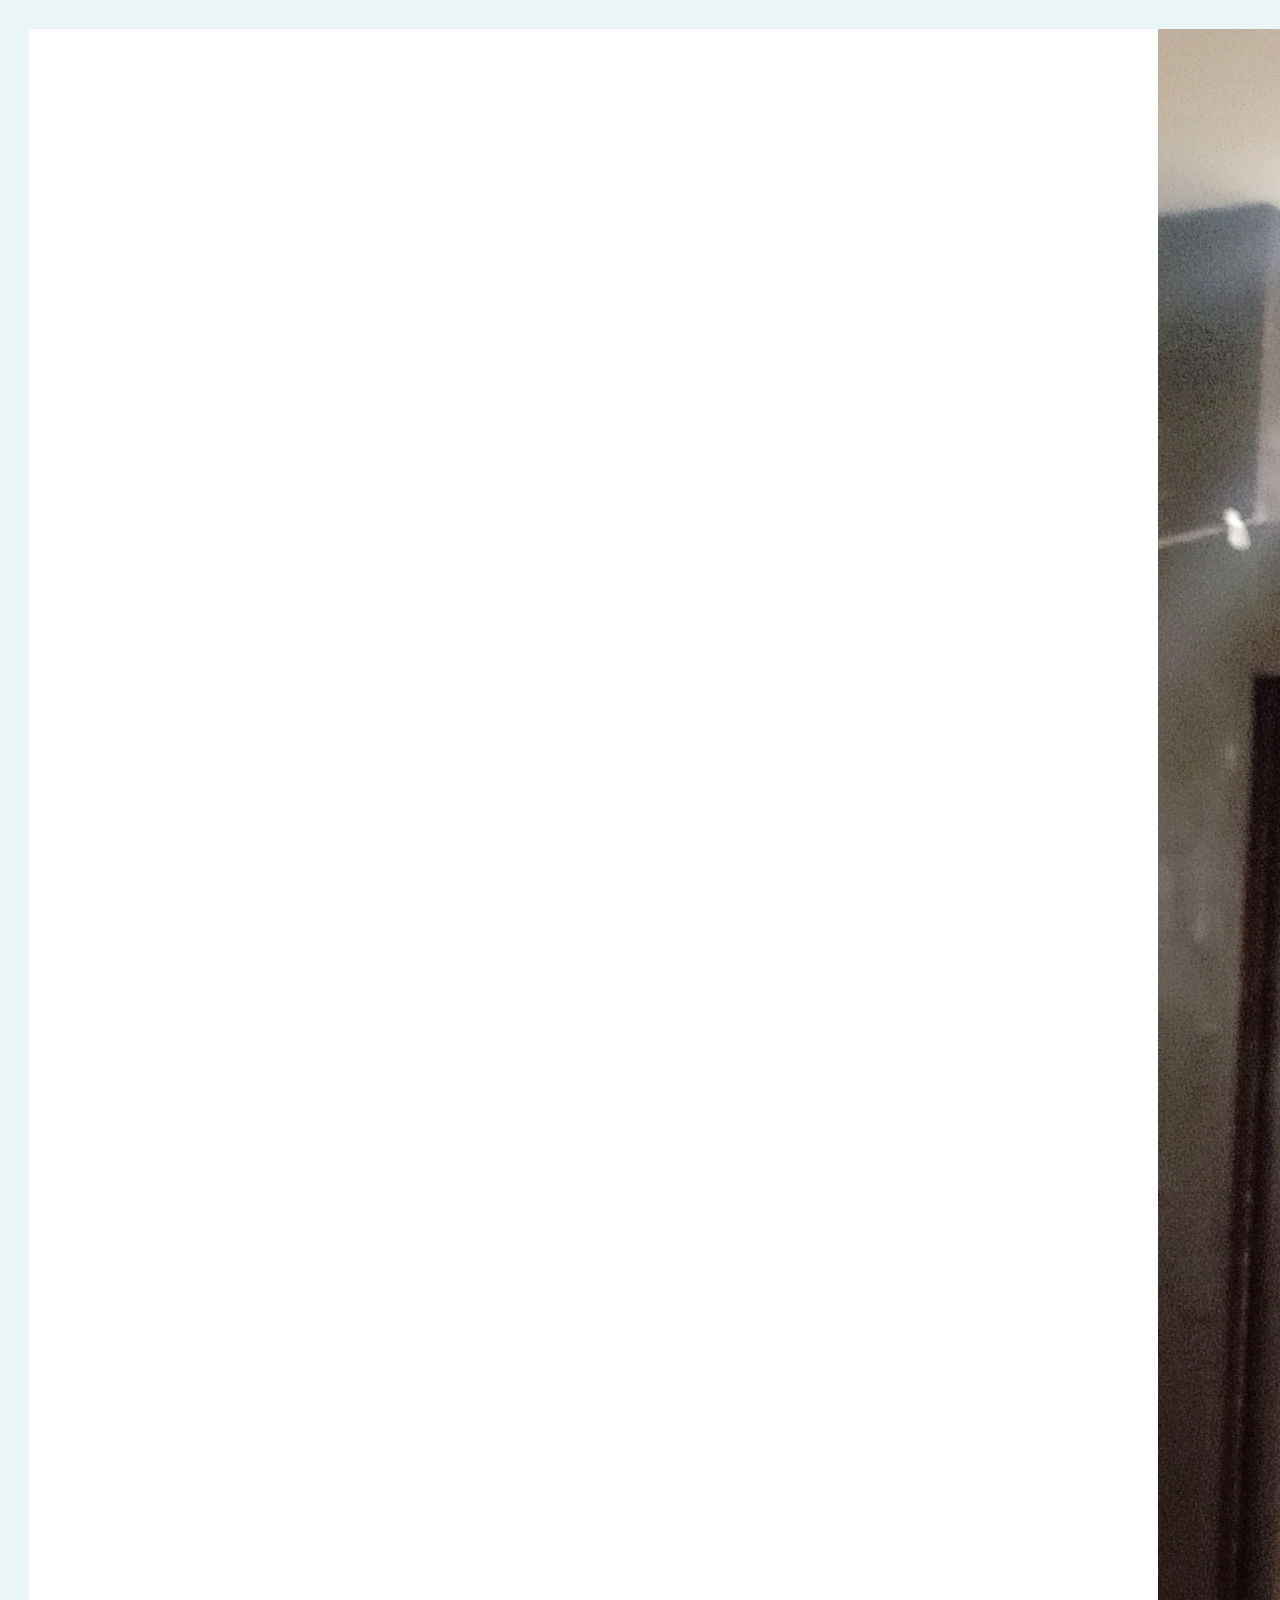
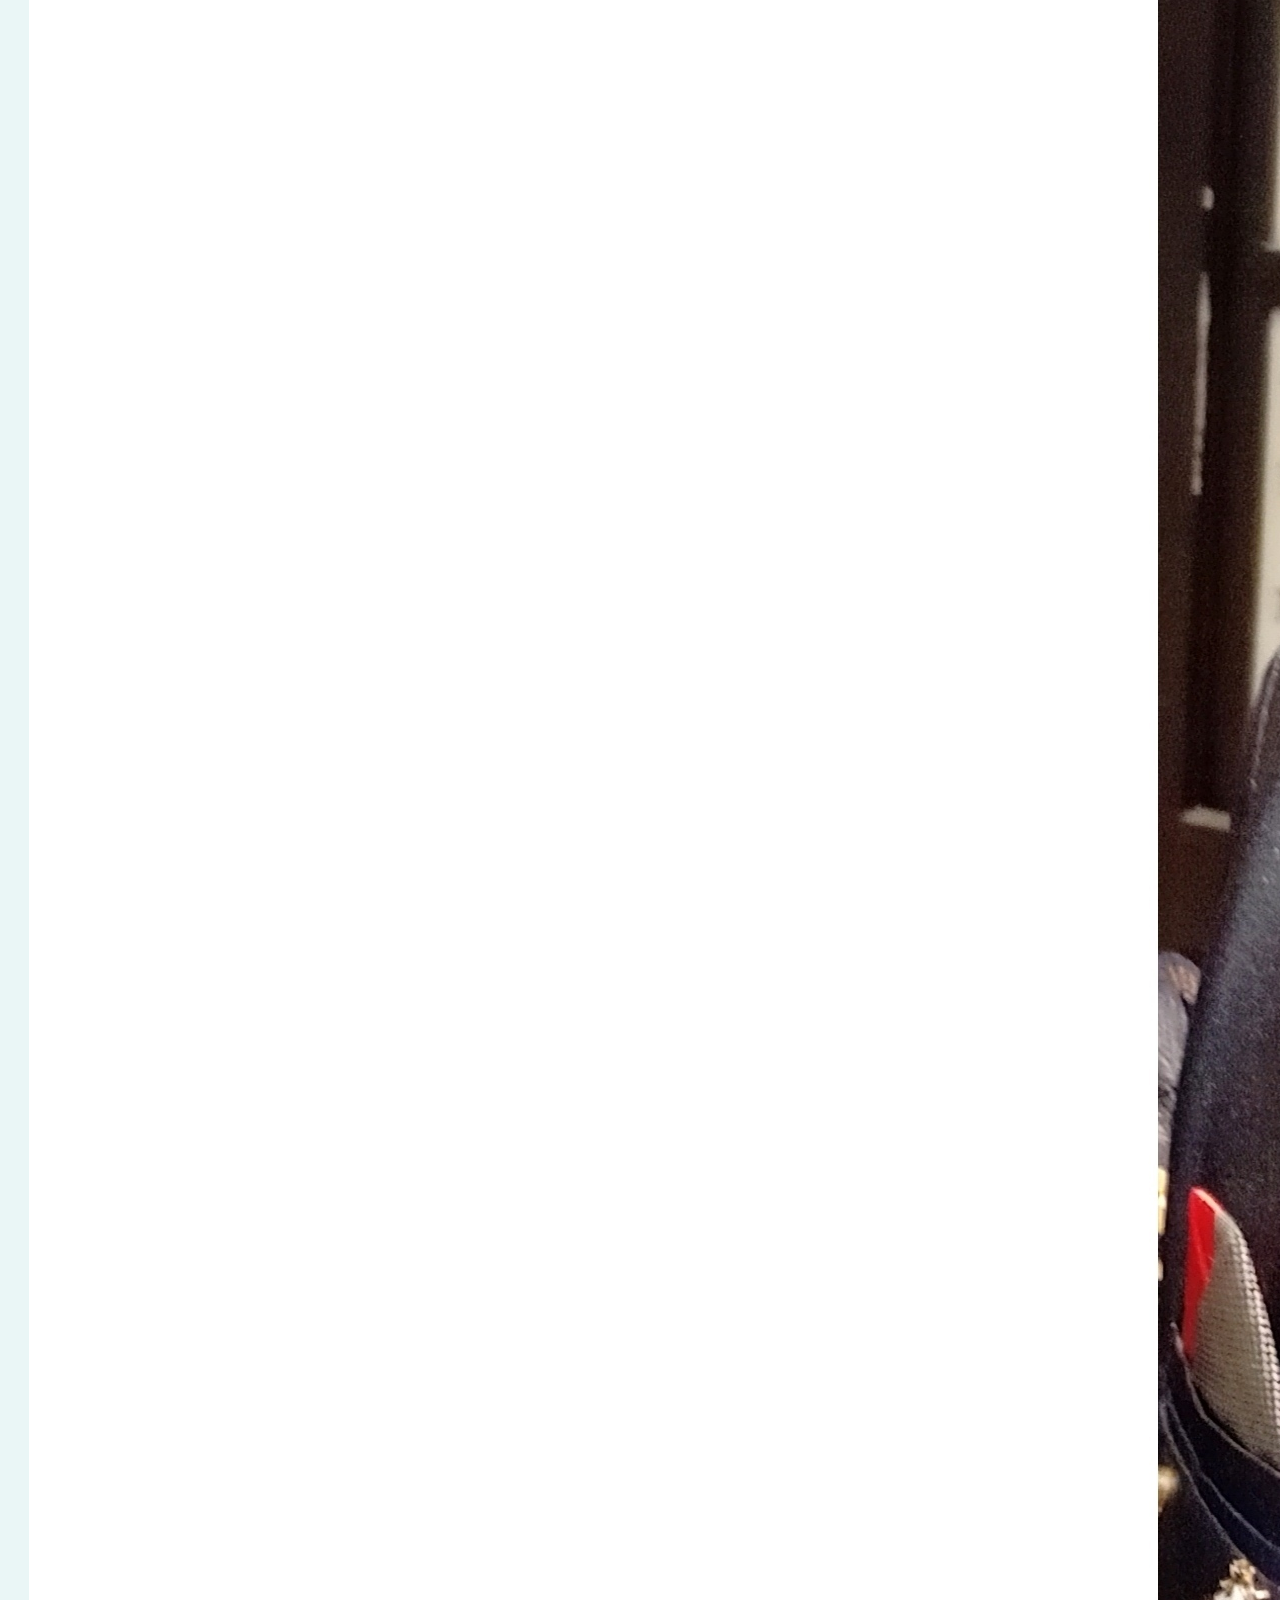
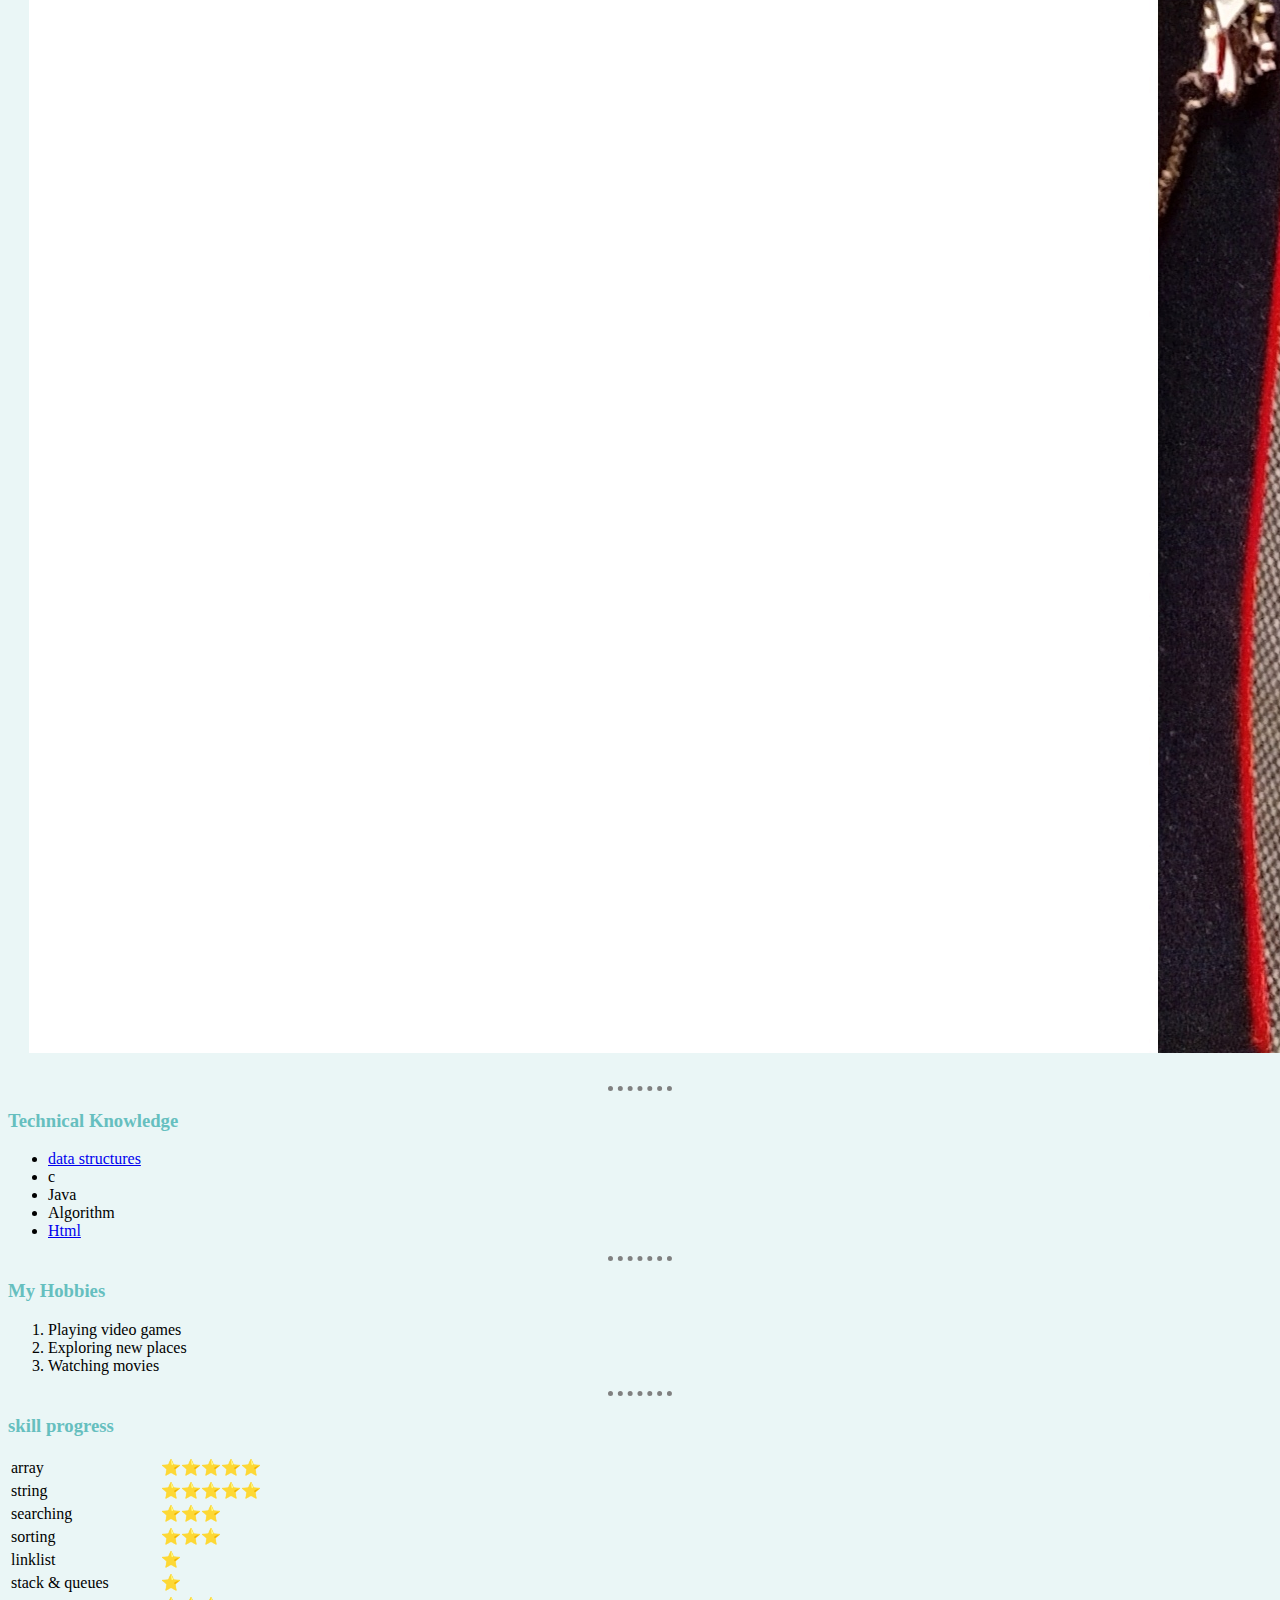
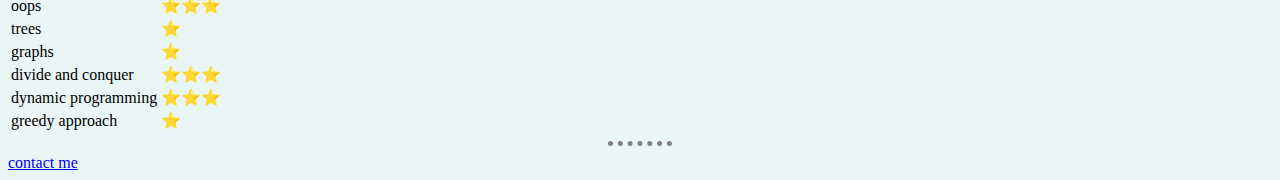
<file: index.html>
<!DOCTYPE html>
<html lang="en">
<head>
    <meta charset="UTF-8">
    <meta http-equiv="X-UA-Compatible" content="IE=edge">
    <meta name="viewport" content="width=device-width, initial-scale=1.0">
    <title>My Website</title>
    <link rel="stylesheet" href="css/styles.css">
</head>
<body>
    <table cellspacing = "20">
        <tr>
            <td><img src="IMG_20200221_122511.jpg" alt="Rishabh Kala Image" srcset="IMG_20200221_122511.jpg 20x"></td>
            <td><h1>Rishabh Kala</h1>
                <p><em>currently studying <strong>btech cse</strong> from </em> <a href ="https://www.jimsgn.org/">JIMS Engineering Management Technical Campus</a></p>
                <p>i think i have a good command on data structures and currently i am studying web development </p></td>
        </tr>
    </table>
    
    <hr>
    <h3>Technical Knowledge</h3>
    <ul>
        <li><a href = "https://www.youtube.com/watch?v=rZ41y93P2Qo&list=PL9gnSGHSqcnr_DxHsP7AW9ftq0AtAyYqJ&index=1"> data structures</a></li>
        <li>c</li>
        <li>Java</li>
        <li>Algorithm</li>
        <li><a href ="https://www.udemy.com/course/the-complete-web-development-bootcamp/learn/lecture/12287318#overview">Html</a></li>
    </ul>

    <hr>

    <h3>My Hobbies</h3>
    <ol>
        <li>Playing video games</li>
        <li>Exploring new places</li>
        <li>Watching movies</li>
    </ol>

    <hr>

    <h3>skill progress</h3>

    <table>
        <tr>
            <td>array</td>
            <td>⭐⭐⭐⭐⭐</td>
        </tr>
        <tr>
            <td>string</td>
            <td>⭐⭐⭐⭐⭐</td>
        </tr>
        <tr>
            <td>searching</td>
            <td>⭐⭐⭐</td>
        </tr>
        <tr>
            <td>sorting</td>
            <td>⭐⭐⭐</td>
        </tr>
        <tr>
            <td>linklist</td>
            <td>⭐</td>
        </tr>
        <tr>
            <td>stack & queues</td>
            <td>⭐</td>
        </tr>
        <tr>
            <td>oops</td>
            <td>⭐⭐⭐</td>
        </tr>
        <tr>
            <td>trees</td>
            <td> ⭐</td>
        </tr>
        <tr>
            <td>graphs</td>
            <td>⭐</td>
        </tr>
        <tr>
            <td>divide and conquer</td>
            <td>⭐⭐⭐</td>
        </tr>
        <tr>
            <td>dynamic programming</td>
            <td> ⭐⭐⭐</td>
        </tr>
        <tr>
            <td>greedy approach</td>
            <td>⭐</td>
        </tr>
    </table>

    <hr>
    <a href = "contact.html">contact me</a>

</body>
</html>
</file>
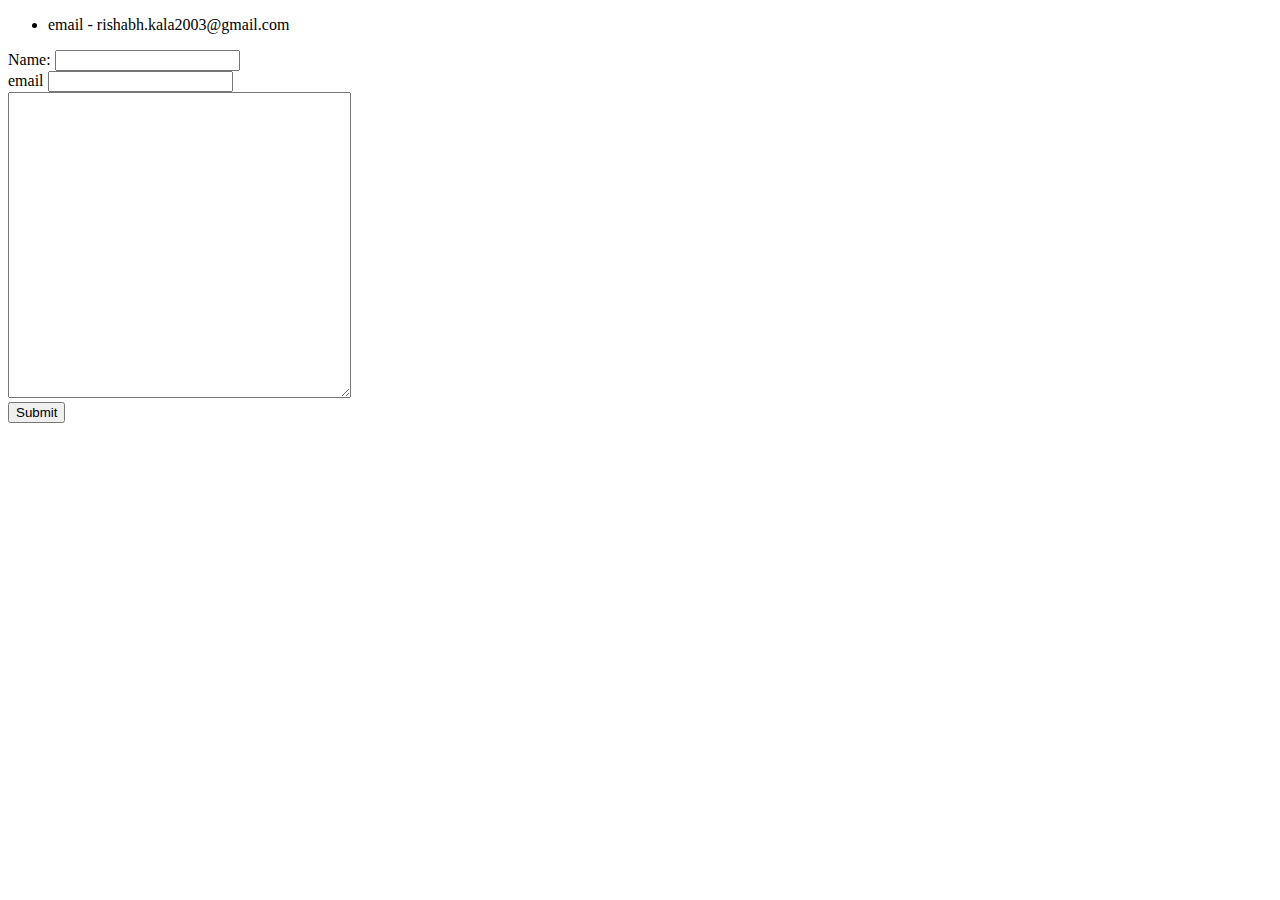
<file: contact.html>
<!DOCTYPE html>
<html lang="en">
<head>
    <meta charset="UTF-8">
    <title>contact details</title>
</head>
<body>
    <ul>
        <li>email - rishabh.kala2003@gmail.com</li>
    </ul>
    <form action="mailto:rishabh.kala2003@gmail.com" method="post" enctype="text/plain">
        <label>Name:</label>
        <input type="text" name="Name"><br>
        <label>email</label>
        <input type="email" name="Email"><br>
        <textarea name="name" rows="20" cols="40"></textarea><br>
        <input type="submit">

    </form>
</body>
</html>
</file>
<file: css/styles.css>
body{
    background-color: #EAF6F6;
}
hr{
    /* background-color: white; */
    /* border-style: dotted none none; */
    border-style : none;
    border-top-style: dotted; /*same as up */
    /* height: 2px; */
    border-color: grey;
    border-width: 5px ;
    width: 5%;
}
h1{
    color: #66BFBF;
}
h3{
    color: #66BFBF;
}
</file>
